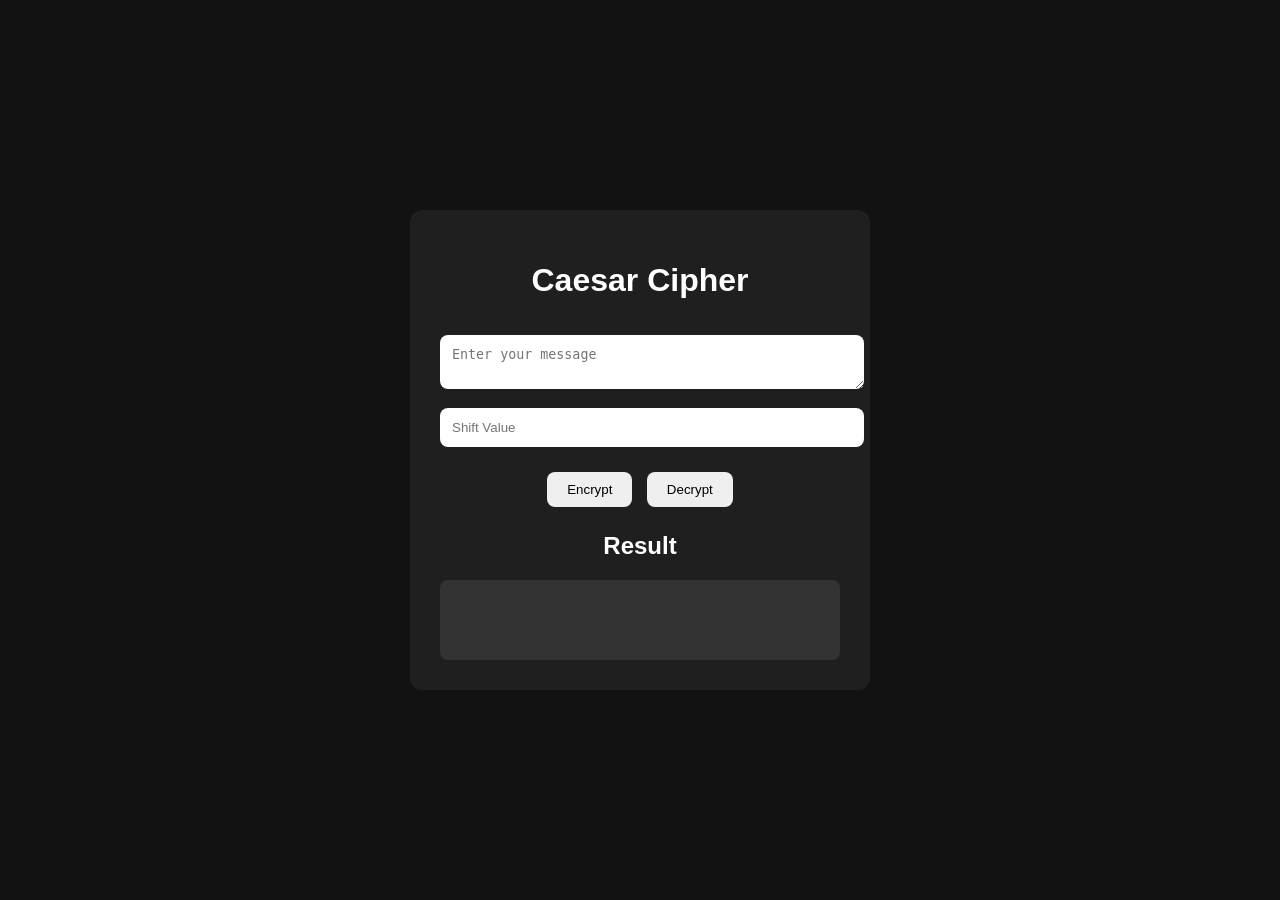
<file: index.html>
<!DOCTYPE html>
<html lang="en">
<head>
    <meta charset="UTF-8">
    <meta name="viewport" content="width=device-width, initial-scale=1.0">
    <title>Caesar Cipher</title>
    <link rel="stylesheet" href="styles.css">
</head>
<body>

    <div class="container">
        <h1>Caesar Cipher</h1>

        <textarea id="text" placeholder="Enter your message"></textarea>

        <input type="number" id="shift" placeholder="Shift Value">

        <div class="buttons">
            <button onclick="encryptText()">Encrypt</button>
            <button onclick="decryptText()">Decrypt</button>
        </div>

        <h2>Result</h2>
        <div id="result"></div>
    </div>

    <script src="script.js"></script>

</body>
</html>
</file>
<file: styles.css>
body {
    font-family: Arial, sans-serif;
    background: #121212;
    color: white;
    display: flex;
    justify-content: center;
    align-items: center;
    height: 100vh;
    margin: 0;
}

.container {
    background: #1f1f1f;
    padding: 30px;
    border-radius: 12px;
    width: 400px;
    text-align: center;
}

textarea,
input {
    width: 100%;
    padding: 12px;
    margin-top: 15px;
    border: none;
    border-radius: 8px;
}

.buttons {
    margin-top: 20px;
}

button {
    padding: 10px 20px;
    margin: 5px;
    border: none;
    border-radius: 8px;
    cursor: pointer;
}

button:hover {
    opacity: 0.8;
}

#result {
    margin-top: 20px;
    background: #333;
    padding: 15px;
    border-radius: 8px;
    min-height: 50px;
}
</file>
